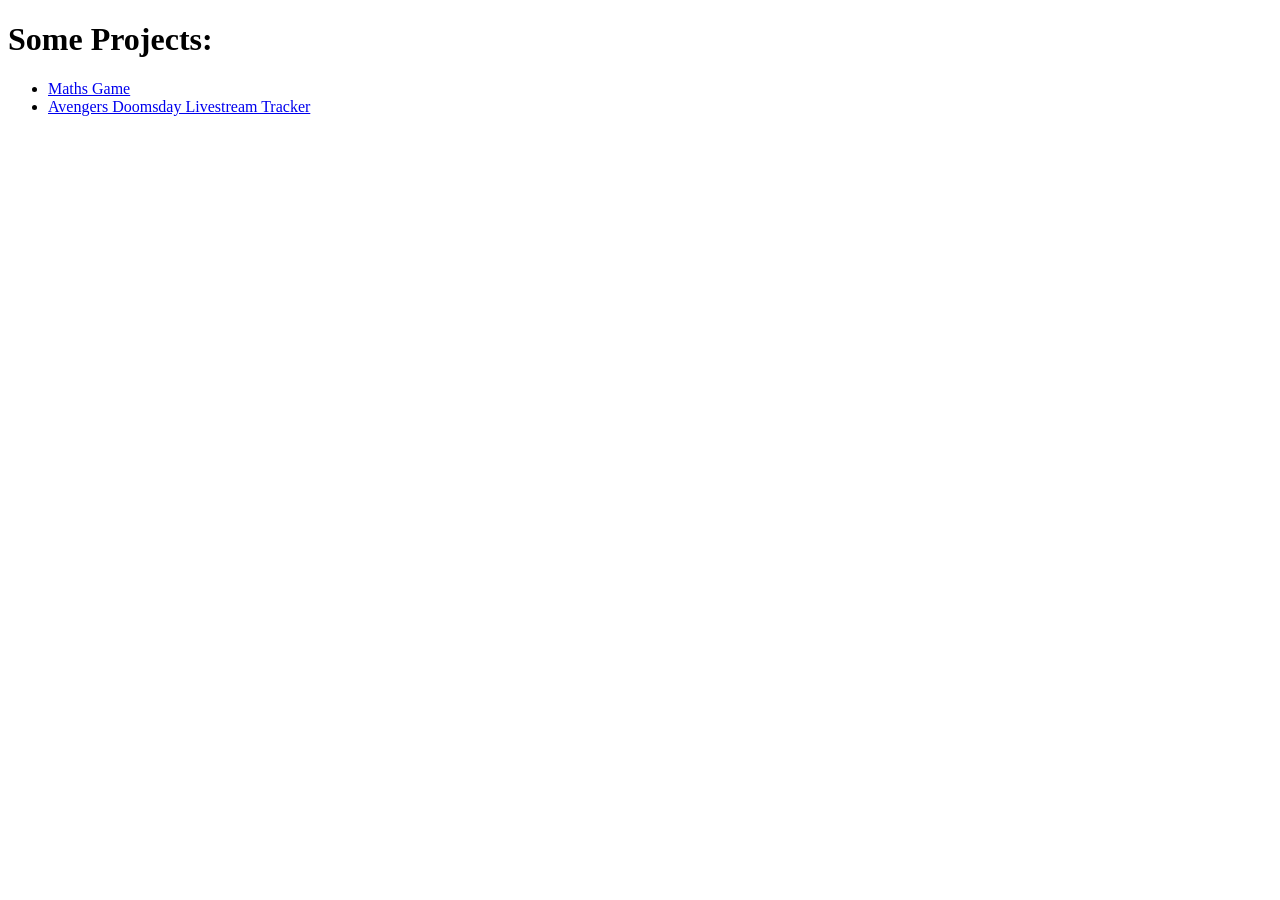
<file: index.html>
<!DOCTYPE html>
<html lang="en">
<head>
    <meta charset="UTF-8">
    <meta name="viewport" content="width=device-width, initial-scale=1.0">
    <link rel="stylesheet" href="style.css">
    <title>Document</title>
</head>
<body>
    <h1>Some Projects:</h1>
    <ul>
        <li><a href="./Maths Expert/index.html">Maths Game</a></li>
        <li><a href="./LivestreamTracker/index.html">Avengers Doomsday Livestream Tracker</a></li>
    </ul>
</body>
</html>
</file>
<file: style.css>
/* *{
    font-family: ;
} */
</file>
